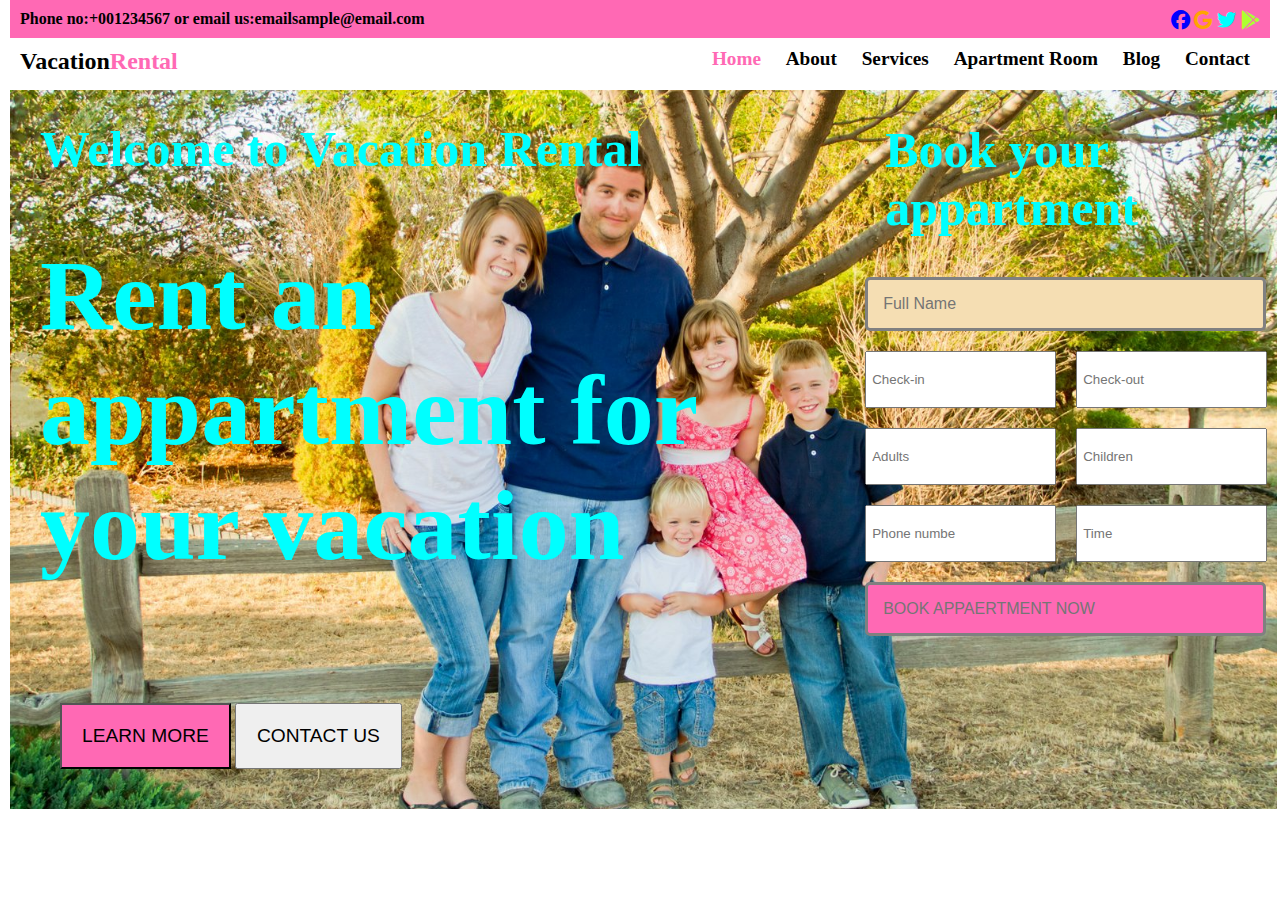
<file: index.html>
<!DOCTYPE html>
<html lang="en">
<head>
    <meta charset="UTF-8">
    <meta http-equiv="X-UA-Compatible" content="IE=edge">
    <meta name="viewport" content="width=device-width, initial-scale=1.0">
    <title>Final work</title>
    <link rel="stylesheet" href="final.css"/>
    <link rel="stylesheet" href="https://cdnjs.cloudflare.com/ajax/libs/font-awesome/6.1.2/css/all.min.css">
</head>
<body>
    <div class="heading">
    <h4>Phone no:+001234567 or email us:emailsample@email.com
        <p>
        <i class="fa-brands fa-facebook" style="color: blue"></i>
        <i class="fa-brands fa-google" style="color: orange"></i>
            <i class="fa-brands fa-twitter" style="color: aqua"></i>
               <i class="fa-brands fa-google-play" style="color: greenyellow"></i>
        </p>
            </h4>
            </div>
    
        <div class="navbar">
            <h2>Vacation<p1>Rental</p1>
                
            <p>
                <a href="#" style="color: hotpink;"> Home</a>
                <a href="#"> About </a>
                <a href="#">Services </a>
                <a href="#"> Apartment Room</a>
                <a href="#"> Blog</a>
                <a href="#"> Contact</a>
            </p>
               </h2>
            </div>
            
            </div>
    <div class="main">
        <div class="connection">
            <div class="line">
            <h1>Welcome to Vacation Rental</h1>
            <h3>Rent an appartment  for your vacation</h3>
    
            <div class="button">
             <button class="btn1">LEARN MORE</button>
             <button class="btn">CONTACT US</button>
            </div>
            
            </div>
            <div class="form">
                <h1>Book your appartment</h1>
                <input type="text" name="search"  id="search" placeholder="Full Name" >

                <div class="select">
                <input type="text"   id="check" placeholder="Check-in" > 
            <input type="text"  id="check1" placeholder="Check-out" >
                </div>
            <div class="select1">
            <input type="text"   id="check" placeholder="Adults" > 
            <input type="text"  id="check1" placeholder="Children" >
            </div>
           <div class="select2">
            <input type="text"   id="check" placeholder="Phone numbe" > 
            <input type="text"  id="check1" placeholder="Time" >
            </div>
            <input type="text" name="search"  id="search1" placeholder="BOOK APPAERTMENT NOW" >
            </div>
            </div>
            
            </div>
        </div>
       
        
</body>
</html>
</file>
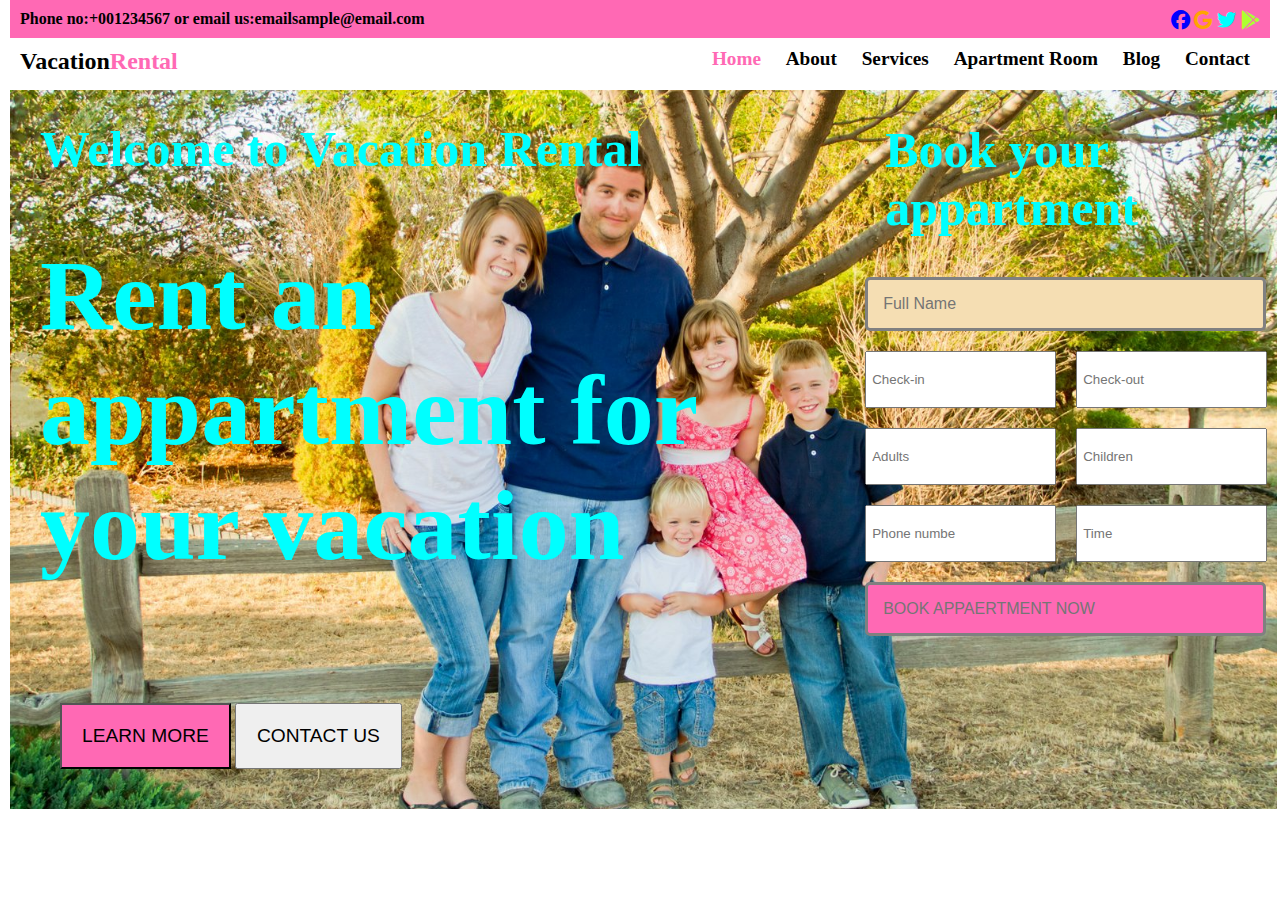
<file: final.html>
<!DOCTYPE html>
<html lang="en">
<head>
    <meta charset="UTF-8">
    <meta http-equiv="X-UA-Compatible" content="IE=edge">
    <meta name="viewport" content="width=device-width, initial-scale=1.0">
    <title>Final work</title>
    <link rel="stylesheet" href="final.css"/>
    <link rel="stylesheet" href="https://cdnjs.cloudflare.com/ajax/libs/font-awesome/6.1.2/css/all.min.css">
</head>
<body>
    <div class="heading">
    <h4>Phone no:+001234567 or email us:emailsample@email.com
        <p>
        <i class="fa-brands fa-facebook" style="color: blue"></i>
        <i class="fa-brands fa-google" style="color: orange"></i>
            <i class="fa-brands fa-twitter" style="color: aqua"></i>
               <i class="fa-brands fa-google-play" style="color: greenyellow"></i>
        </p>
            </h4>
            </div>
    
        <div class="navbar">
            <h2>Vacation<p1>Rental</p1>
                
            <p>
                <a href="#" style="color: hotpink;"> Home</a>
                <a href="#"> About </a>
                <a href="#">Services </a>
                <a href="#"> Apartment Room</a>
                <a href="#"> Blog</a>
                <a href="#"> Contact</a>
            </p>
               </h2>
            </div>
            
            </div>
    <div class="main">
        <div class="connection">
            <div class="line">
            <h1>Welcome to Vacation Rental</h1>
            <h3>Rent an appartment  for your vacation</h3>
    
            <div class="button">
             <button class="btn1">LEARN MORE</button>
             <button class="btn">CONTACT US</button>
            </div>
            
            </div>
            <div class="form">
                <h1>Book your appartment</h1>
                <input type="text" name="search"  id="search" placeholder="Full Name" >

                <div class="select">
                <input type="text"   id="check" placeholder="Check-in" > 
            <input type="text"  id="check1" placeholder="Check-out" >
                </div>
            <div class="select1">
            <input type="text"   id="check" placeholder="Adults" > 
            <input type="text"  id="check1" placeholder="Children" >
            </div>
           <div class="select2">
            <input type="text"   id="check" placeholder="Phone numbe" > 
            <input type="text"  id="check1" placeholder="Time" >
            </div>
            <input type="text" name="search"  id="search1" placeholder="BOOK APPAERTMENT NOW" >
            </div>
            </div>
            
            </div>
        </div>
       
        
</body>
</html>
</file>
<file: final.css>
*{
    margin: 0;
    padding: 0;
}
.heading{
    background-color: hotpink;
    padding: 10px;
    margin-left: 10px;
    margin-right: 10px;

}
.navbar{
    padding: 10px;
    margin-left: 10px;
    margin-right: 10px;
}
p{
    float: right;
    
    font-size: 1.2rem;
}
p1{
    color: hotpink;
}
p a{
    text-decoration: none; 
    font-size:1.2rem;
    padding: 10px;
    color: black;
   
   

}

.main{
    width: 99%;
    background: url("R.jpg");
   
    background-position: center;
    background-repeat: no-repeat;
    background-size: cover;
    height: calc(100vh-80px);
    margin-top: 5px;
    box-sizing: border-box;
    
    margin-left: 10px;
    margin-right: 10px;
   
    
}
h1,h3{
 
    padding: 30px 30px;
    color:cyan;
    
}
h1{
    font-size: 50px;
}
h3{
    font-size: 100px;
}
.button{
    margin: 10px 20px;
    margin-top: 60px;
    padding: 30px;
    

}
.btn{
    padding: 20px;
    font-size: 1.2rem;
}
.btn1{
    padding: 20px;
    font-size: 1.2rem;
    background-color: hotpink;
}
.connection{
   display: inline-flex;
  
}
.line{
    float: left;
    margin-top: 0%;
}
.form{
    float: right;
    box-sizing: border-box;
    margin-top: 1px;
}
#search{
    width: 95%;
    padding: 15px 15px;
    margin: 10px 10px;
    font-size: 1rem;
    box-sizing: border-box;
   background-color: wheat;
    border: 3px solid gray;
    border-radius: 5px;

  

}
#search1{
    width: 95%;
    padding: 15px 15px;
    margin: 10px 10px;
    font-size: 1rem;
    box-sizing: border-box;
    background-color: wheat;
    border: 3px solid gray;
    border-radius: 5px;
    background-color: hotpink;
    color: white;

  

}

.select{
    
    display: flex;
   
}
#check1{
    float:right;
    padding: 5px 5px;
    margin: 10px 10px;
}
#check{
    float:left;
    padding: 19px 5px;
    margin: 10px 10px;
}

.select1{
    
    display: flex;
   
}
#check1{
    float:right;
    padding: 5px 5px;
    margin: 10px 10px;
}
#check{
    float:left;
    padding: 19px 5px;
    margin: 10px 10px;
}
.select2{
    
    display: flex;
   
}
#check1{
    float:right;
    padding: 5px 5px;
    margin: 10px 10px;
}
#check{
    float:left;
    padding: 19px 5px;
    margin: 10px 10px;
}
</file>
